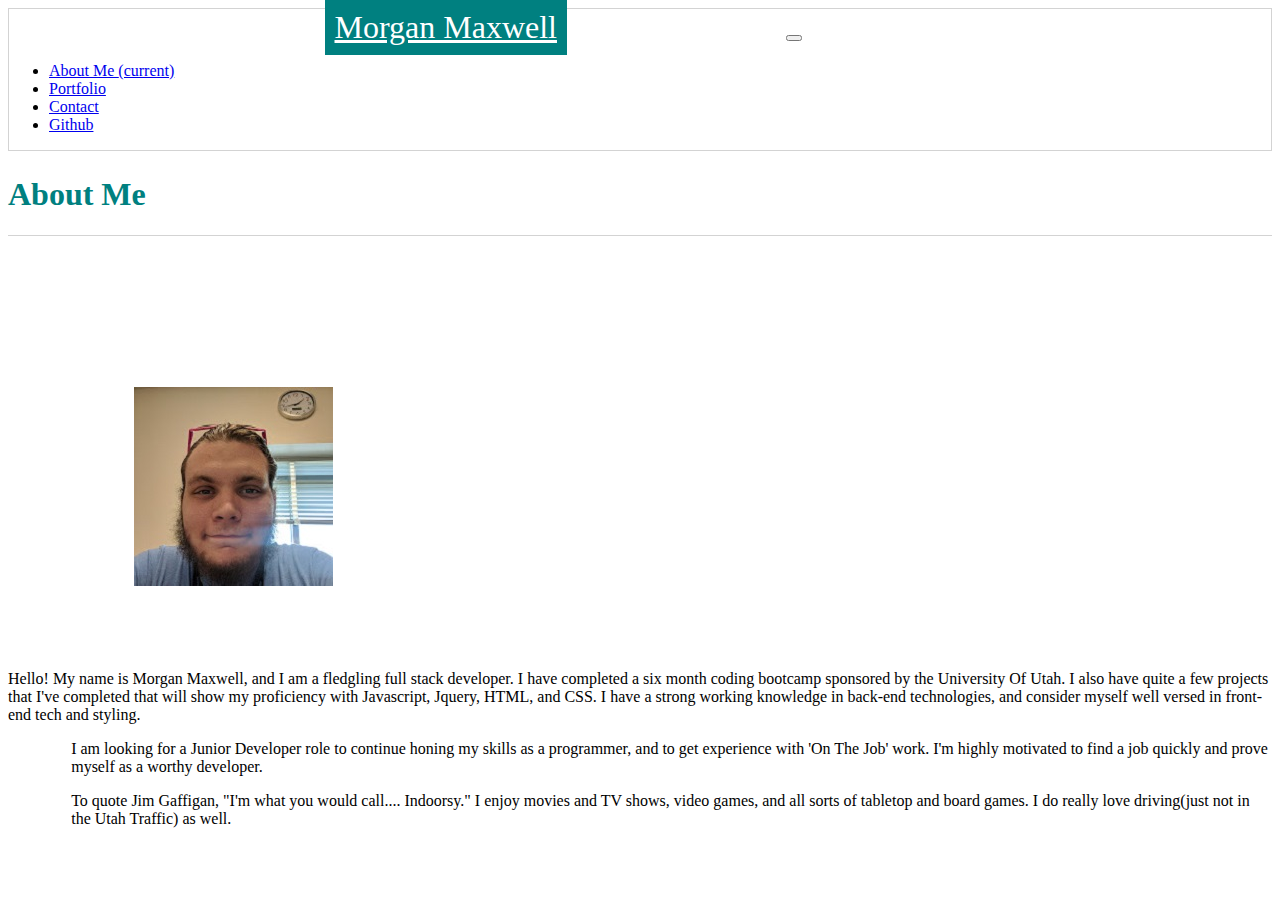
<file: index.html>
<!DOCTYPE html>
<html lang="en">

<head>
    <meta charset="UTF-8">
    <meta name="viewport" content="width=device-width, initial-scale=1, shrink-to-fit=no">
    <meta http-equiv="X-UA-Compatible" content="ie=edge">
    <title>Morgan 'Mo' Maxwell</title>
    <link rel="stylesheet" href="https://stackpath.bootstrapcdn.com/bootstrap/4.1.3/css/bootstrap.min.css"
        integrity="sha384-MCw98/SFnGE8fJT3GXwEOngsV7Zt27NXFoaoApmYm81iuXoPkFOJwJ8ERdknLPMO" crossorigin="anonymous">
    <meta name="viewport" content="width=device-width, initial-scale=1, shrink-to-fit=no">
    <script src="https://code.jquery.com/jquery-3.3.1.slim.min.js"
        integrity="sha384-q8i/X+965DzO0rT7abK41JStQIAqVgRVzpbzo5smXKp4YfRvH+8abtTE1Pi6jizo"
        crossorigin="anonymous"></script>
    <script src="https://cdnjs.cloudflare.com/ajax/libs/popper.js/1.14.3/umd/popper.min.js"
        integrity="sha384-ZMP7rVo3mIykV+2+9J3UJ46jBk0WLaUAdn689aCwoqbBJiSnjAK/l8WvCWPIPm49"
        crossorigin="anonymous"></script>
    <script src="https://stackpath.bootstrapcdn.com/bootstrap/4.1.3/js/bootstrap.min.js"
        integrity="sha384-ChfqqxuZUCnJSK3+MXmPNIyE6ZbWh2IMqE241rYiqJxyMiZ6OW/JmZQ5stwEULTy"
        crossorigin="anonymous"></script>
    <link rel="stylesheet" type="text/css" href="css/index.css">
    <script href="js/index.js"></script>
</head>

<body>

    <nav class="navbar navbar-expand-lg navbar-light bg-light" id="navbar">
        <a class="navbar-brand" id="nameplate" href="index.html">Morgan Maxwell</a>
        <button class="navbar-toggler" type="button" data-toggle="collapse" data-target="#navbarNav"
            aria-controls="navbarNav" aria-expanded="false" aria-label="Toggle navigation">
            <span class="navbar-toggler-icon"></span>
        </button>
        <div class="collapse navbar-collapse" id="navbarNav">
            <ul class="navbar-nav">
                <li class="nav-item active">
                    <a class="nav-link" href="index.html">About Me <span class="sr-only">(current)</span></a>
                <li class="nav-item">
                    <a class="nav-link" href="portfolio.html">Portfolio</a>
                </li>
                <li class="nav-item">
                    <a class="nav-link disabled" href="contact.html">Contact</a>
                </li>
                <li class="nav-item">
                    <a class="nav-link" href="https://github.com/MorganMaxwell" target="_blank">Github</a>
                </li>
            </ul>
        </div>
    </nav>

    <div class="row" id="bodymargin">
        <div class="col-md-3"></div>
        <div class="col-md-6" id="padding">
            <div class="card">
                <div class="card-header" id="bodyheader">
                    <h1>About Me</h1>
                </div>
                <div class="row">
                    <div class="col-md-4">
                        <img class="card-img" id="image" src="images/T-shirt pic.jpg" alt="Card image">
                    </div>
                    <div class="col-md-8">
                        <div class="card-body">
                            <p class="card-text">Hello! My name is Morgan Maxwell, and I am a fledgling full stack
                                developer. I have completed a six month coding bootcamp sponsored by the University Of
                                Utah.
                                I also have quite a few projects that I've completed that will show my proficiency with
                                Javascript, Jquery, HTML, and CSS.
                                I have a strong working knowledge in back-end technologies, and consider myself well
                                versed in front-end tech and styling.
                            </p>
                        </div>
                    </div>
                </div>
                <div class="row">
                    <div class="col-md-12" id="p1">
                        <p>I am looking for a Junior Developer role to continue honing my skills as a programmer, and to
                            get experience with 'On The Job' work. I'm highly motivated to find a job quickly and prove
                            myself as a worthy developer.

                        </p>
                    </div>
                </div>
                <div class="row">
                    <div class="col-md-12" id="p2">
                        <p>To quote Jim Gaffigan, "I'm what you would call.... Indoorsy." I enjoy movies and TV shows,
                            video games, and all sorts of tabletop and board games. I do really love driving(just not in
                            the Utah Traffic) as well.</p>
                    </div>
                </div>
            </div>
        </div>
        <div class="col-md-3"></div>
    </div>
</body>

</html>
</file>
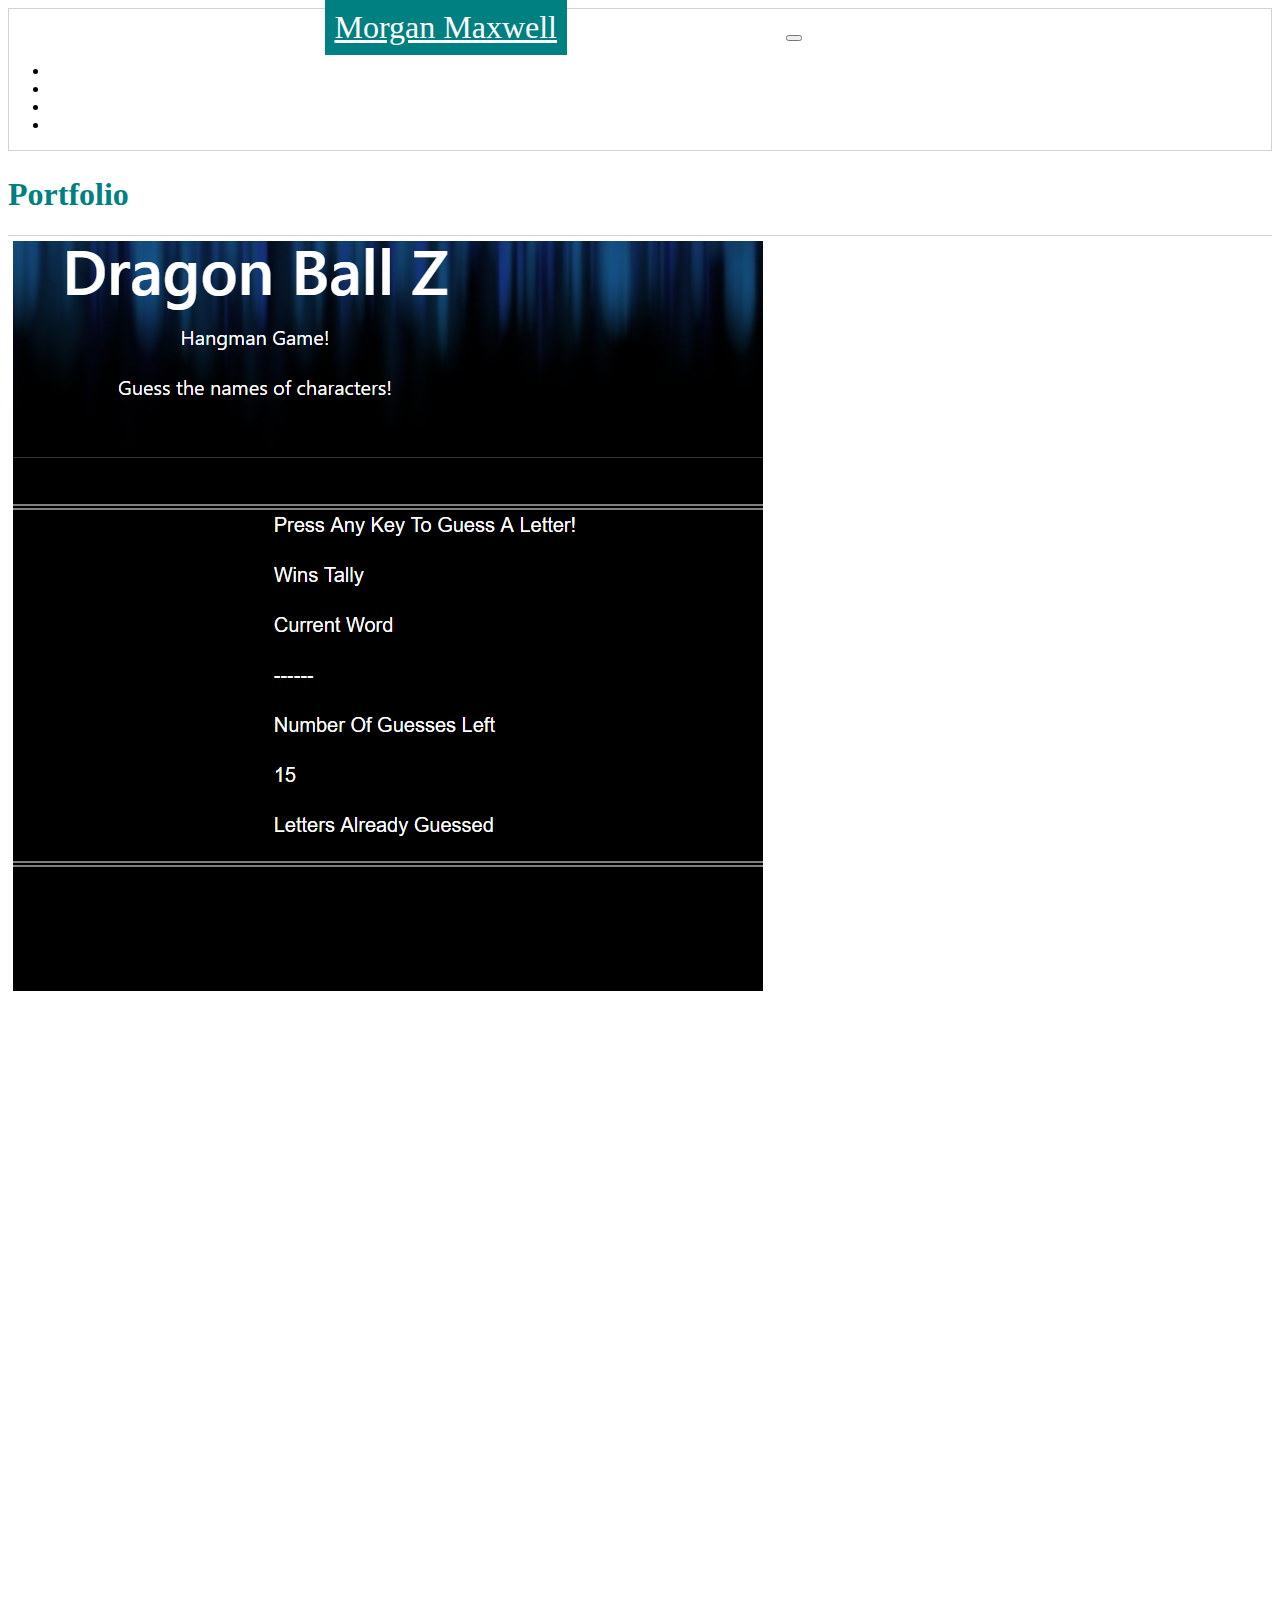
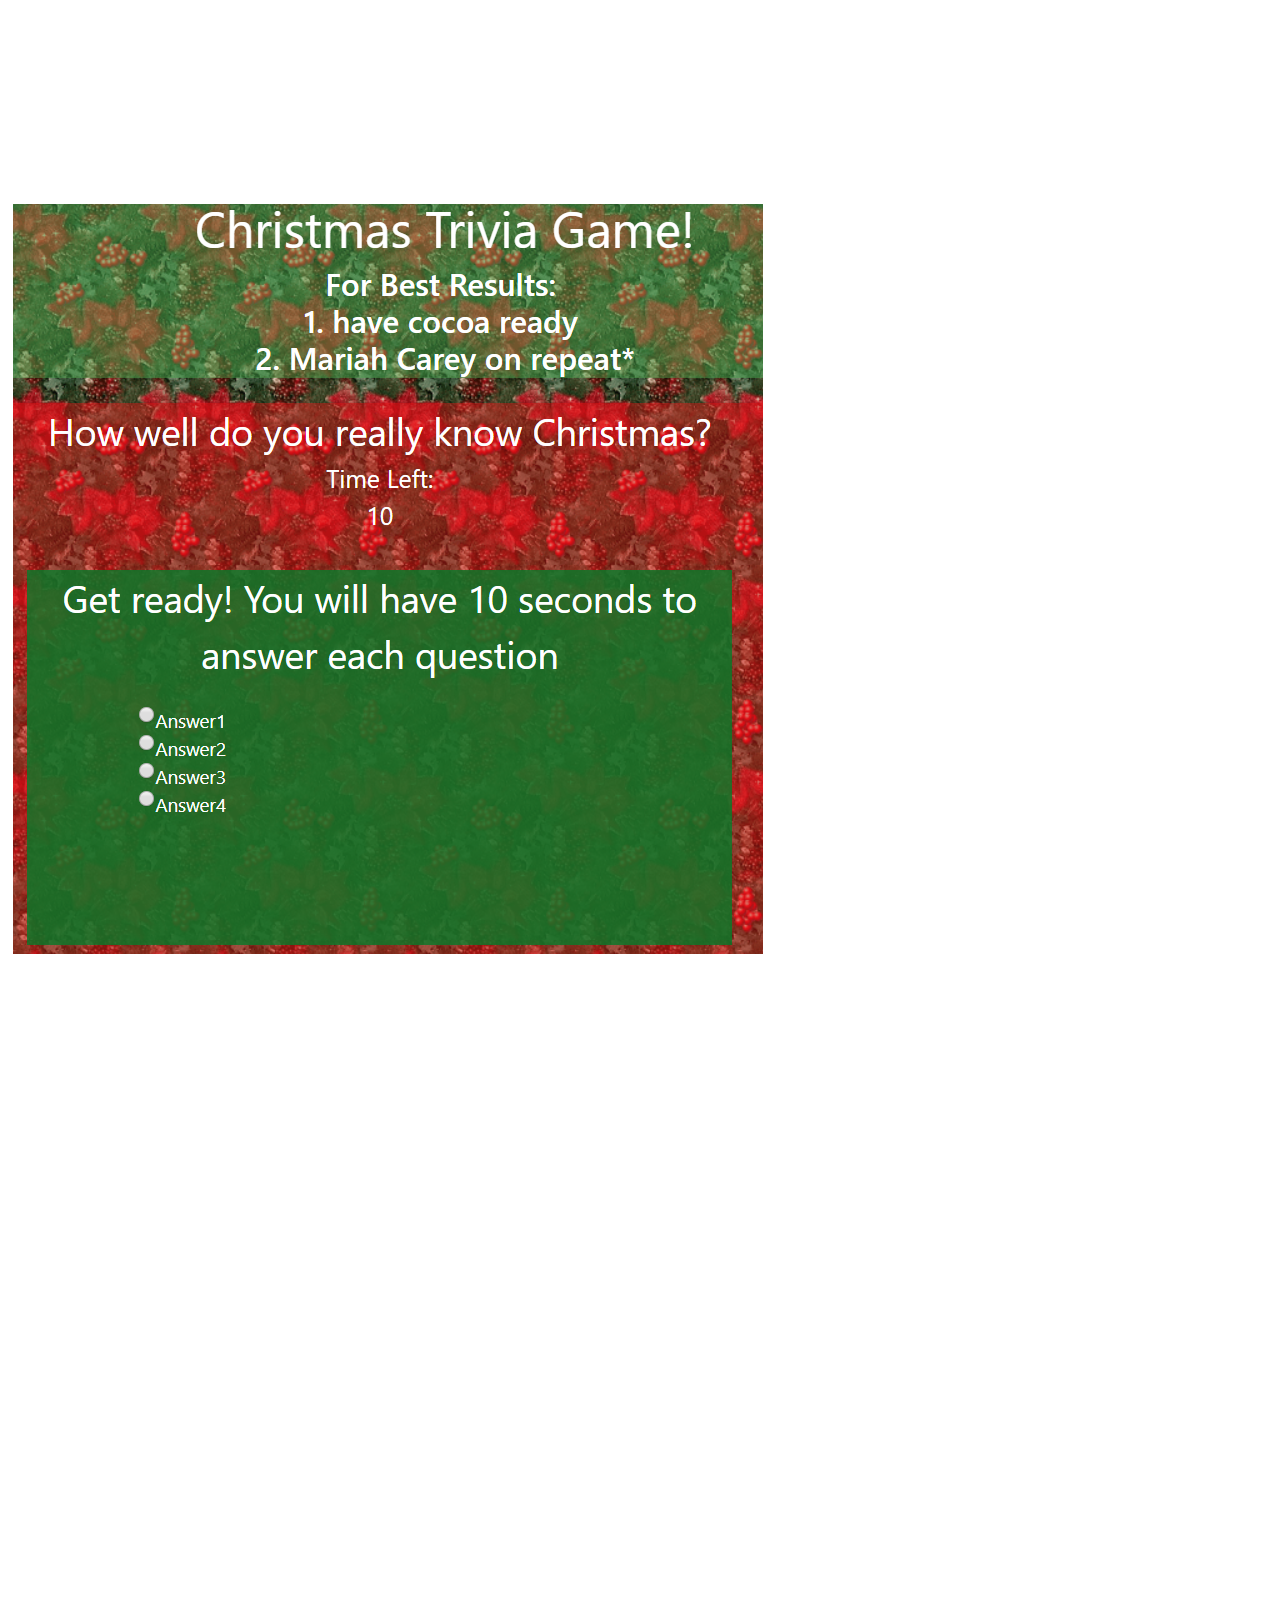
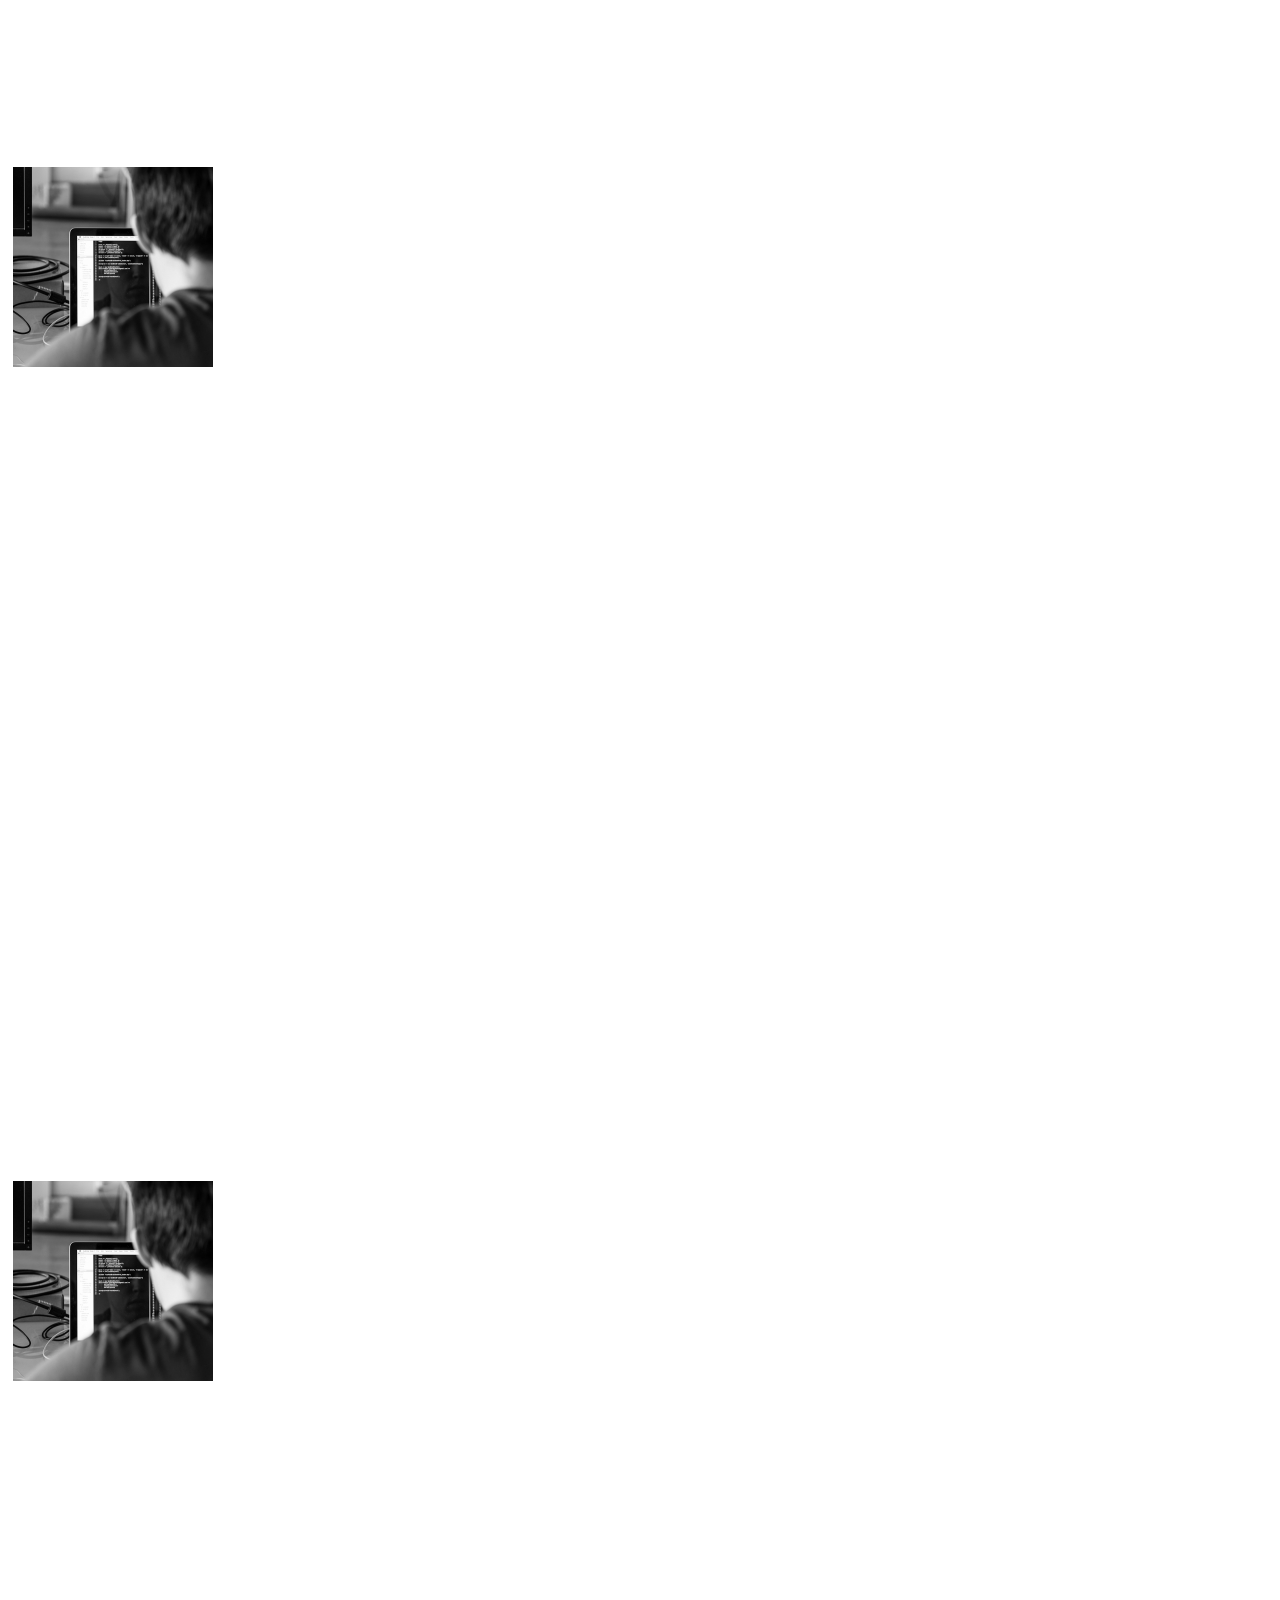
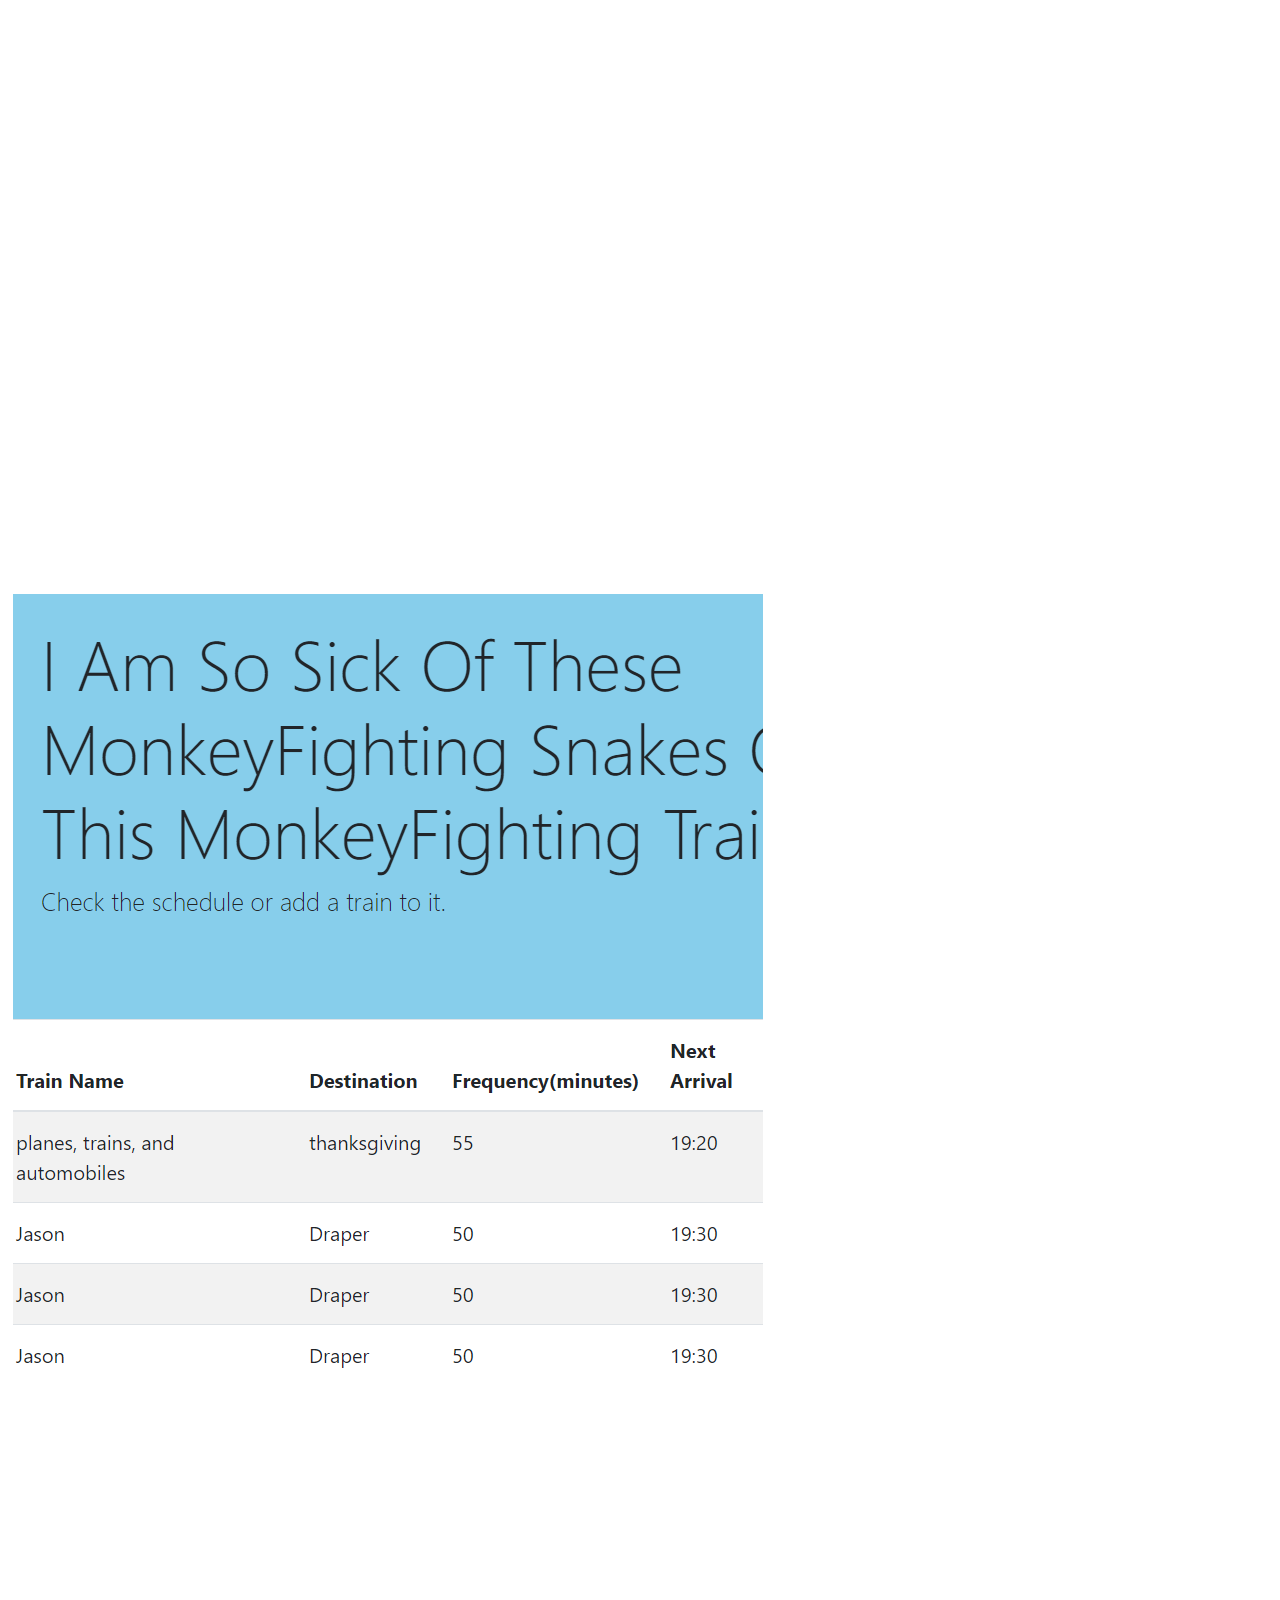
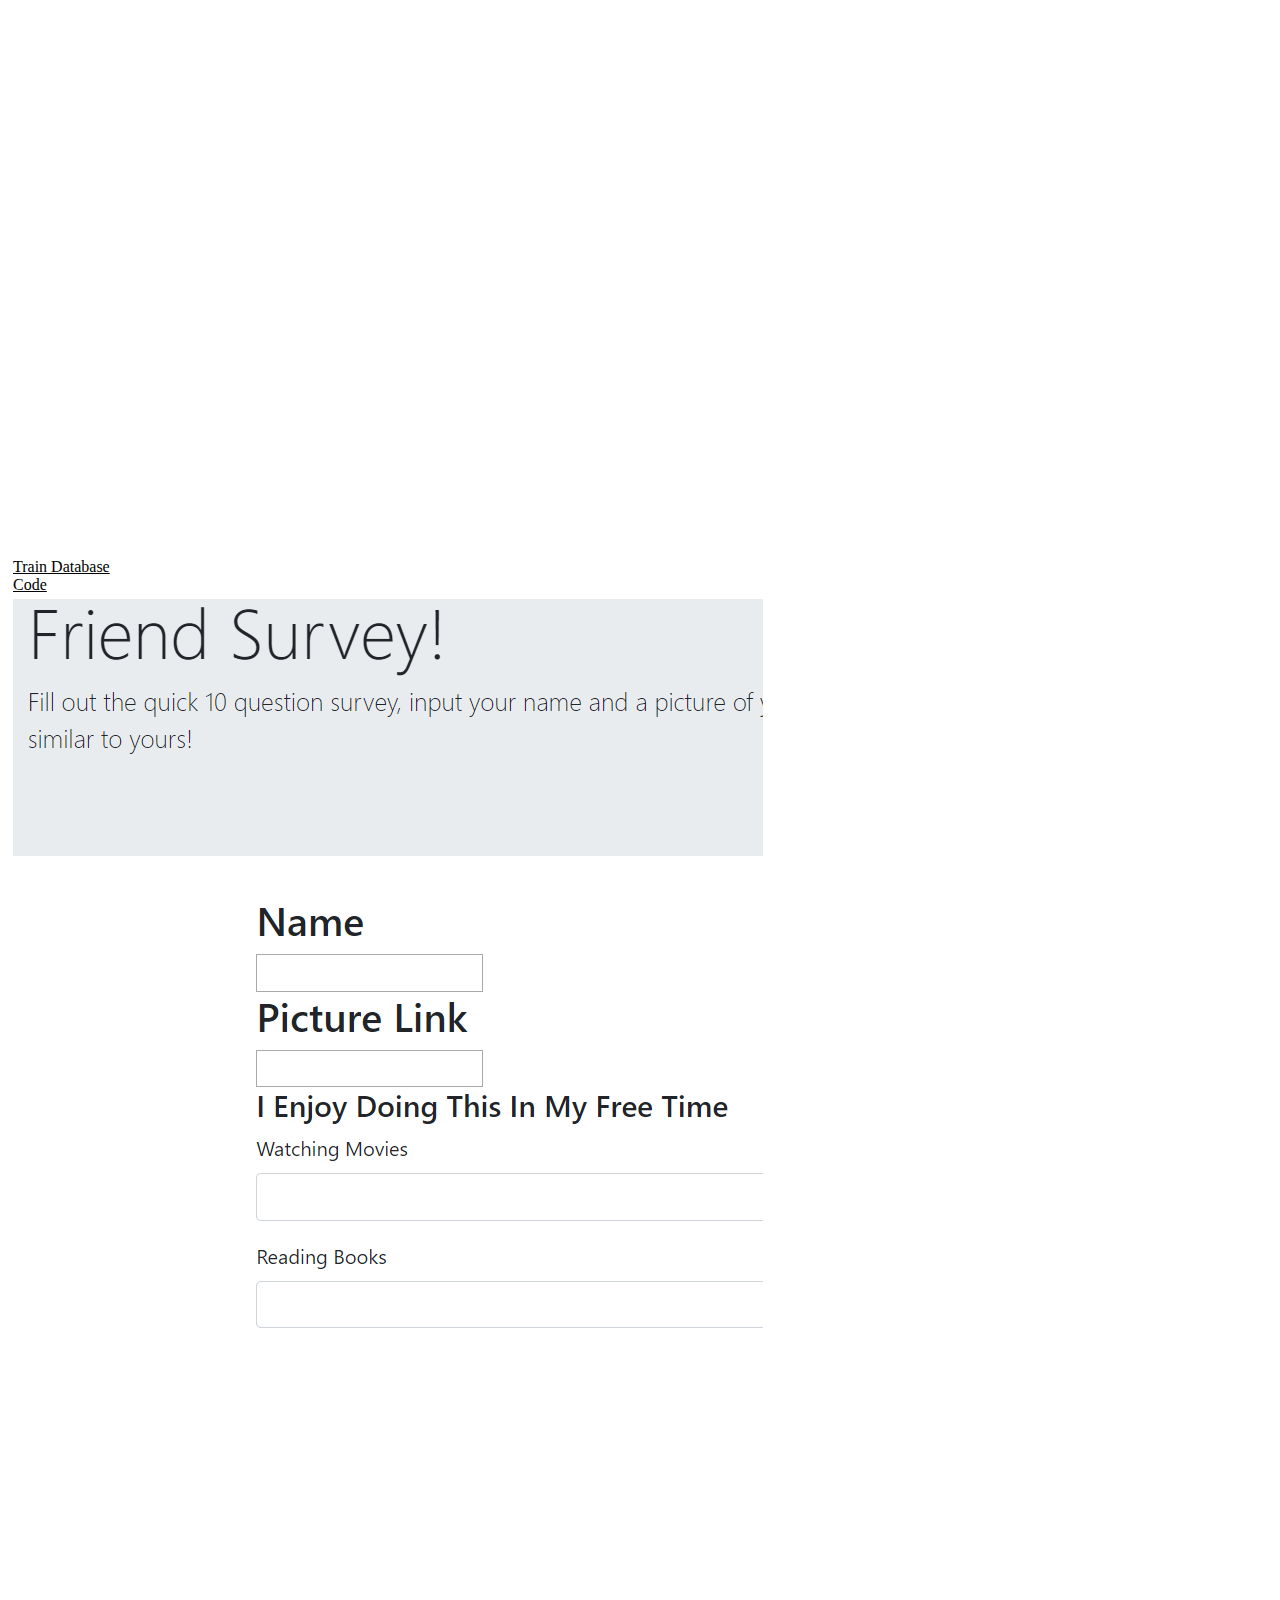
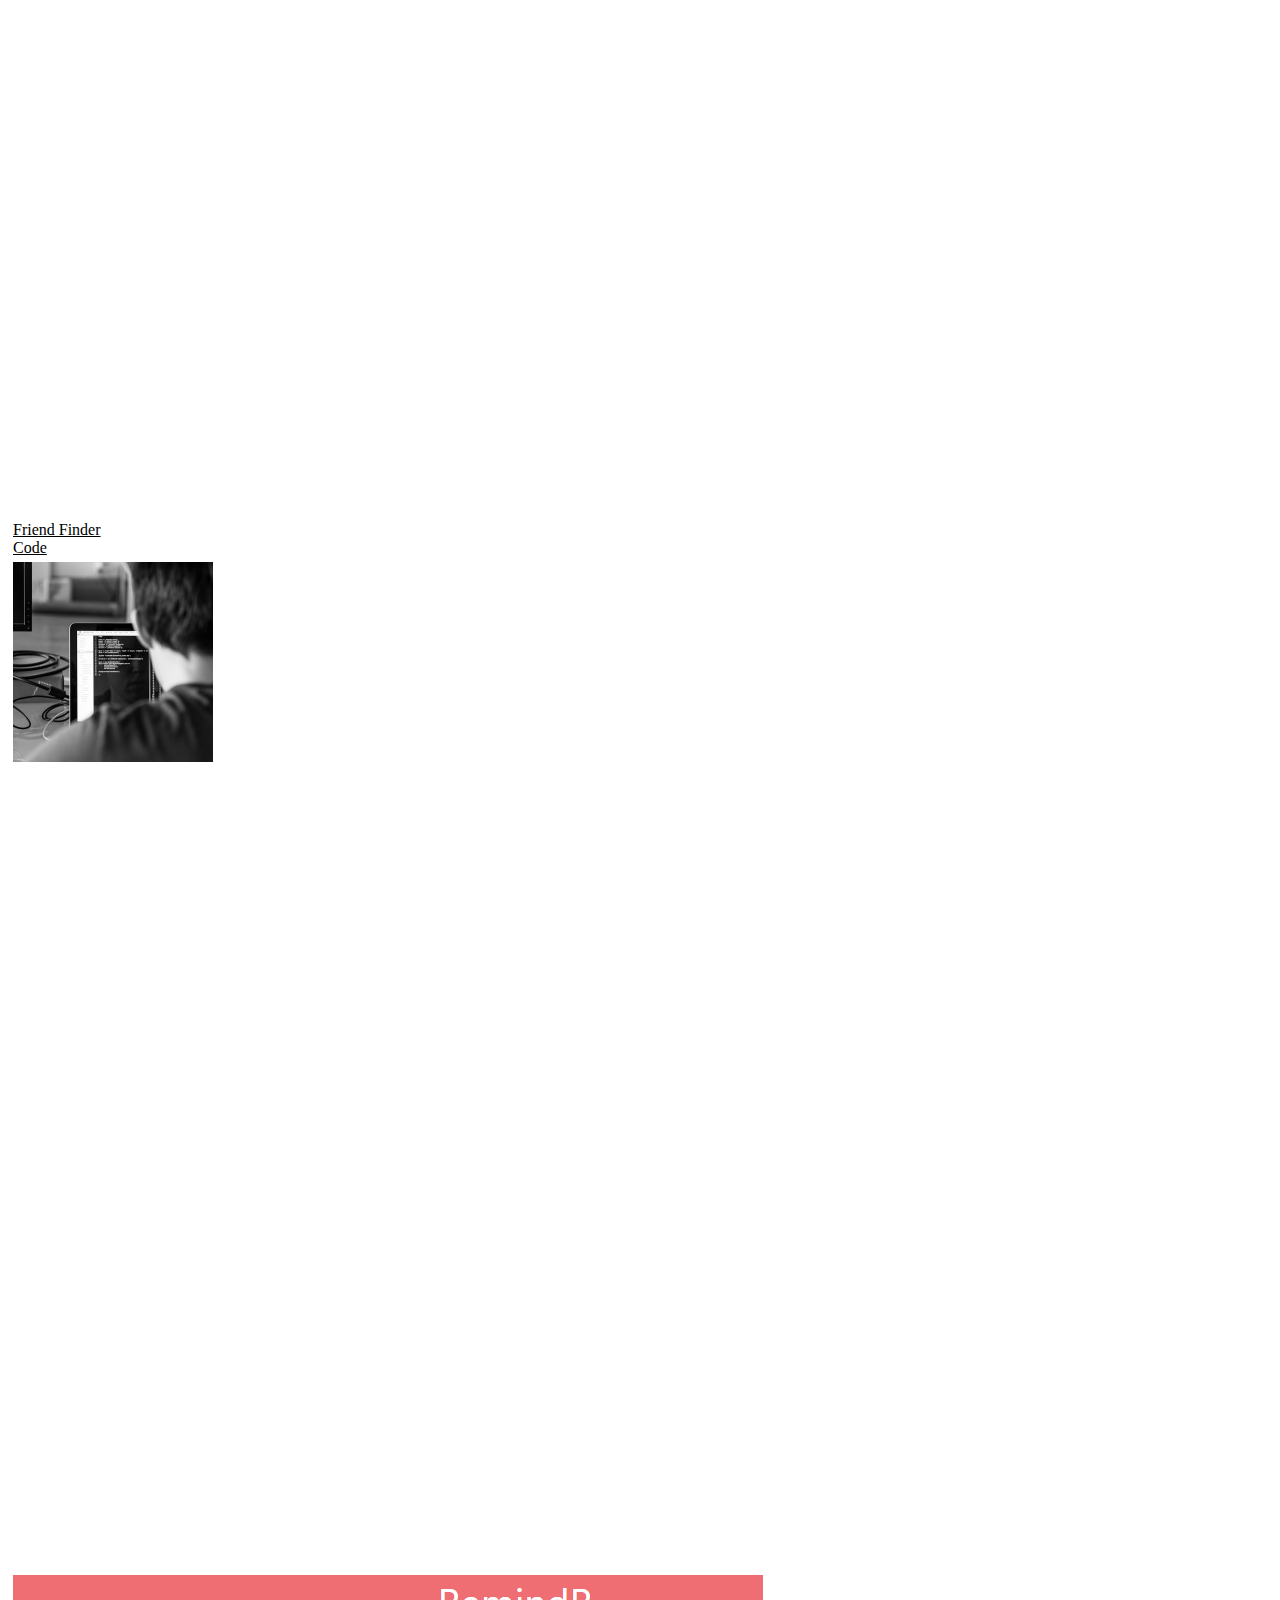
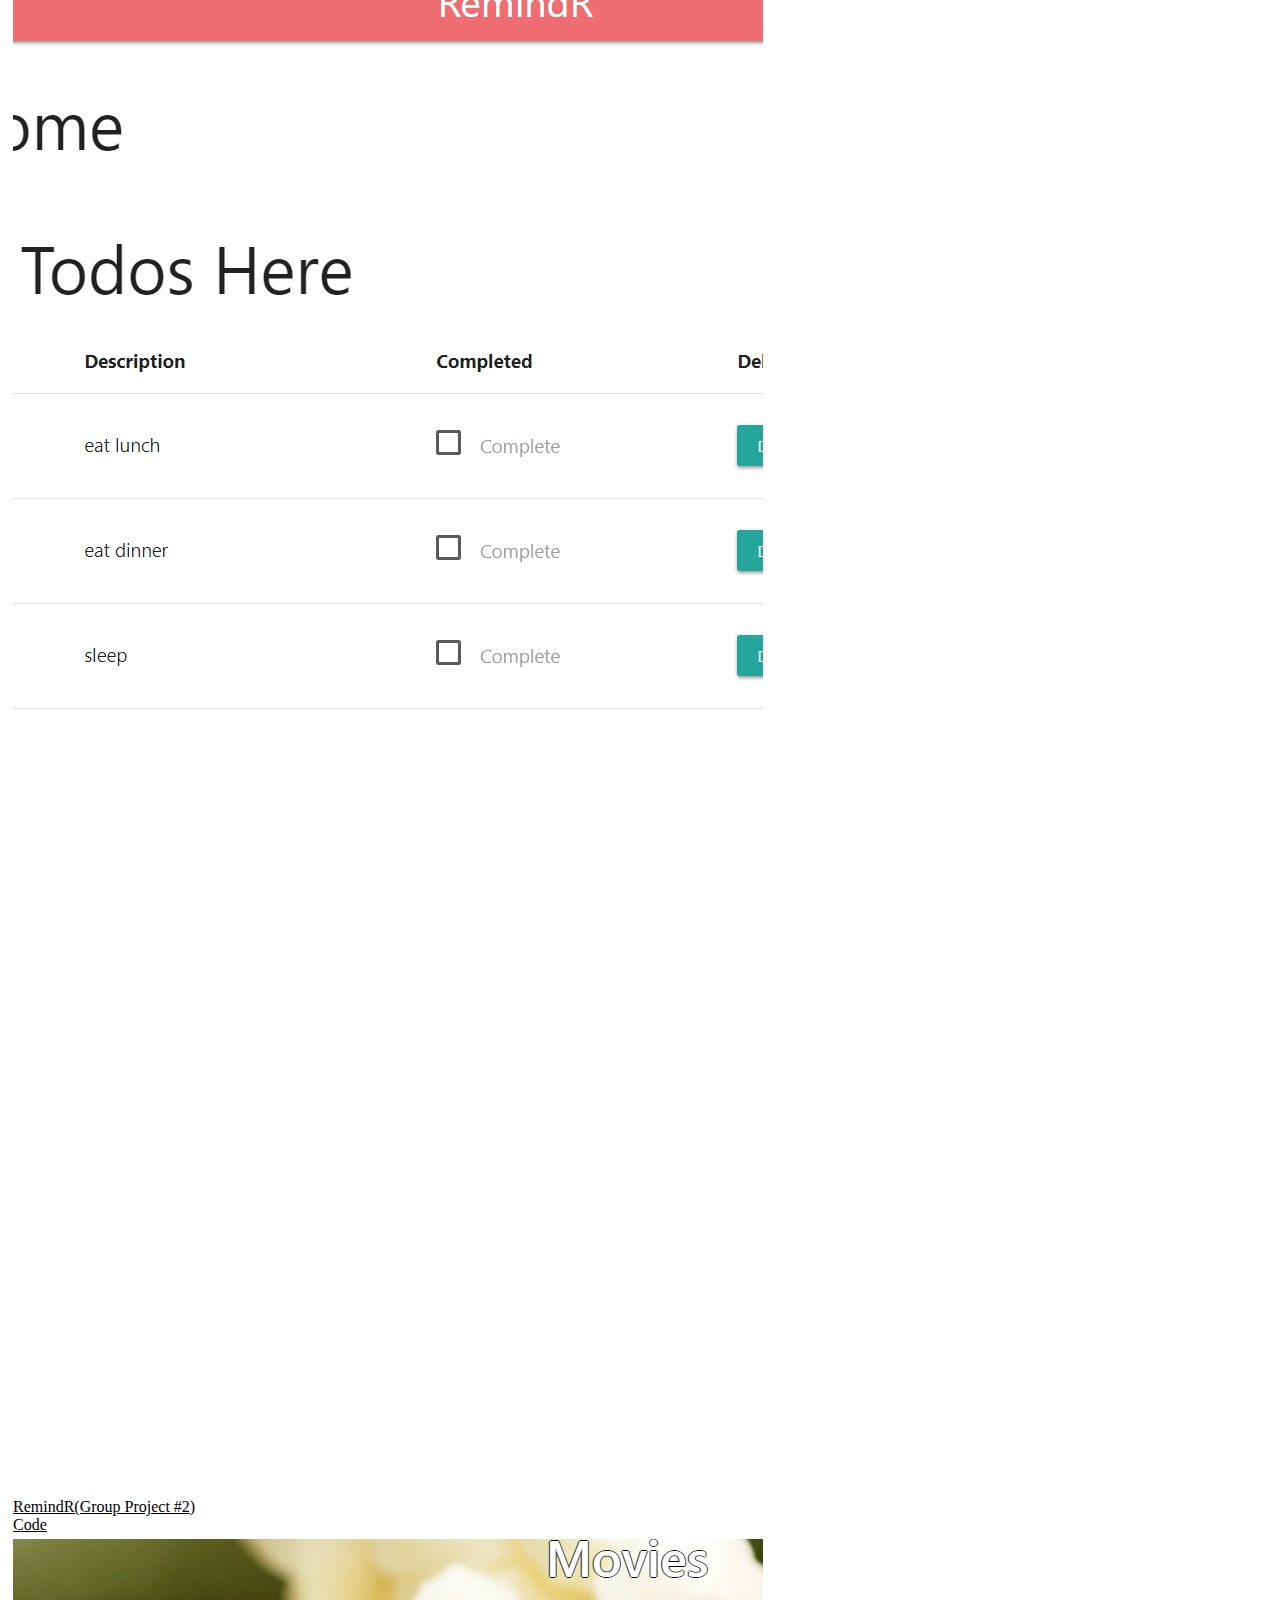
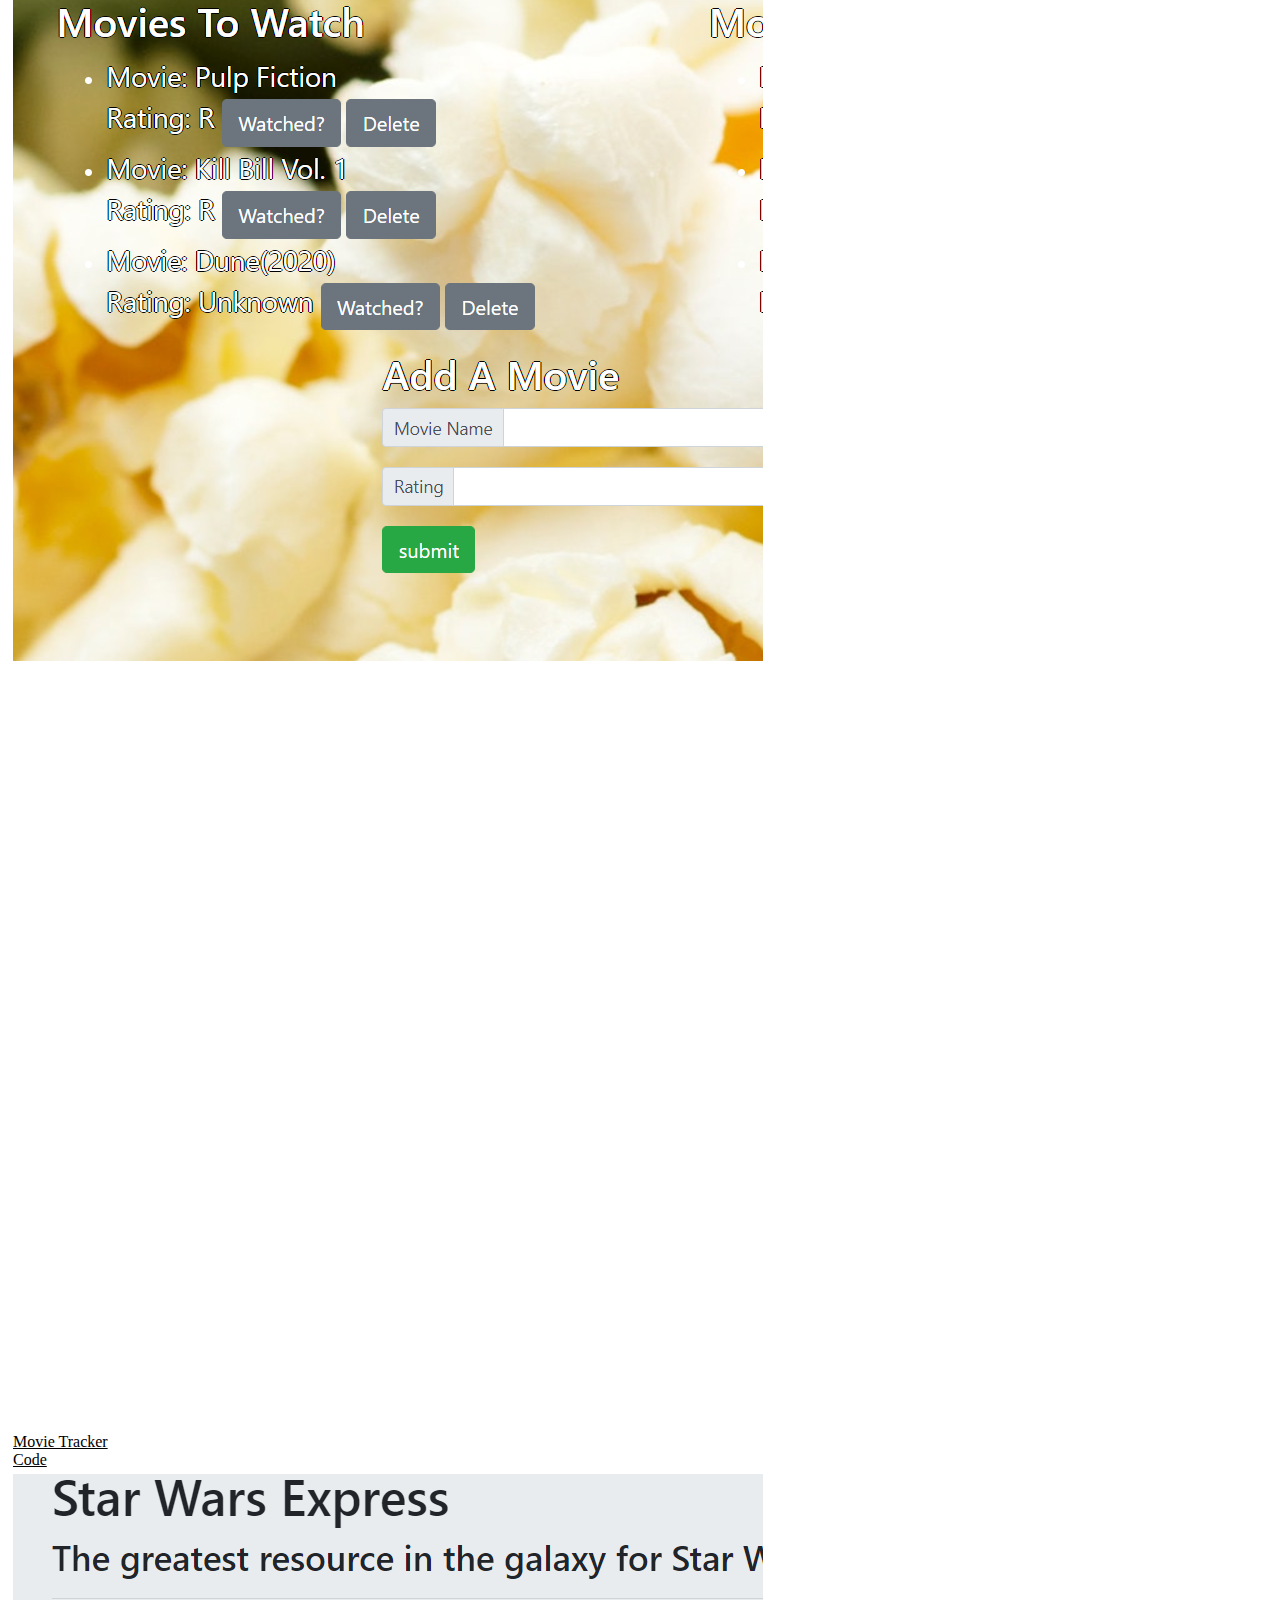
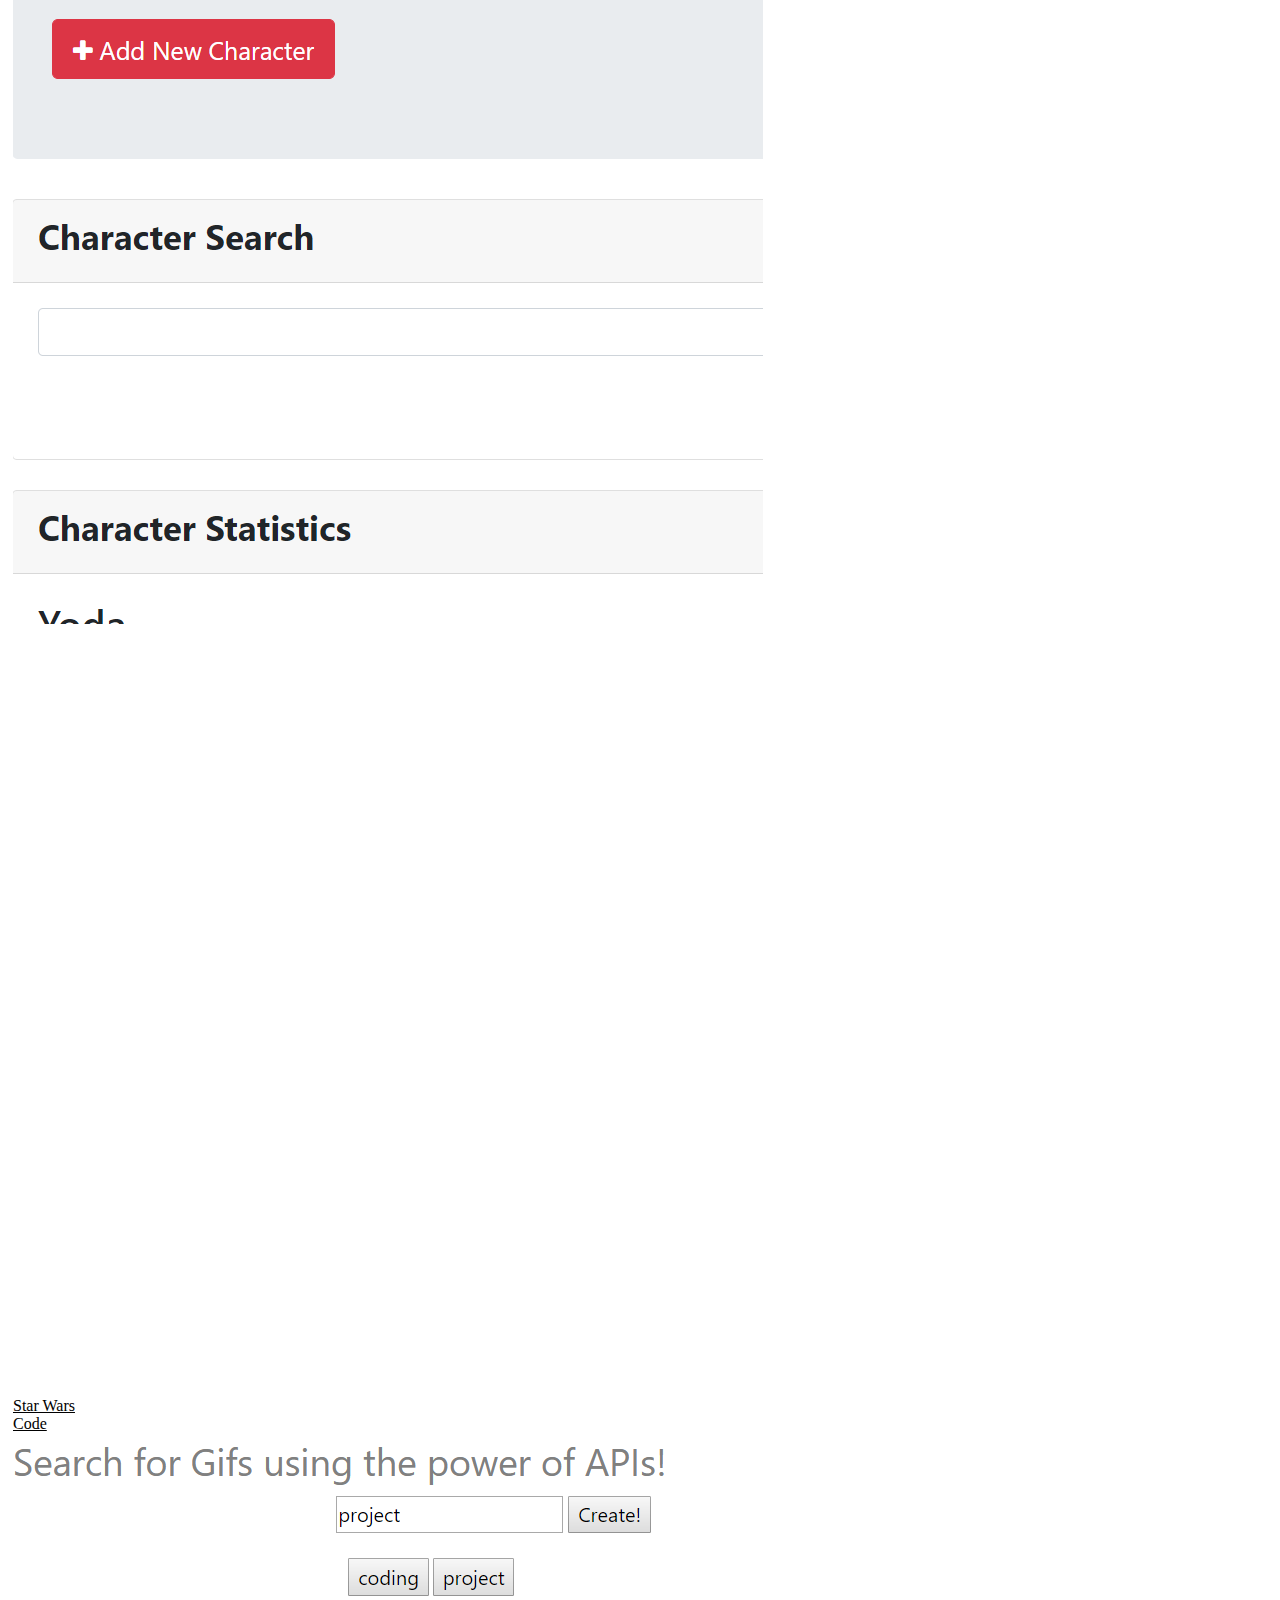
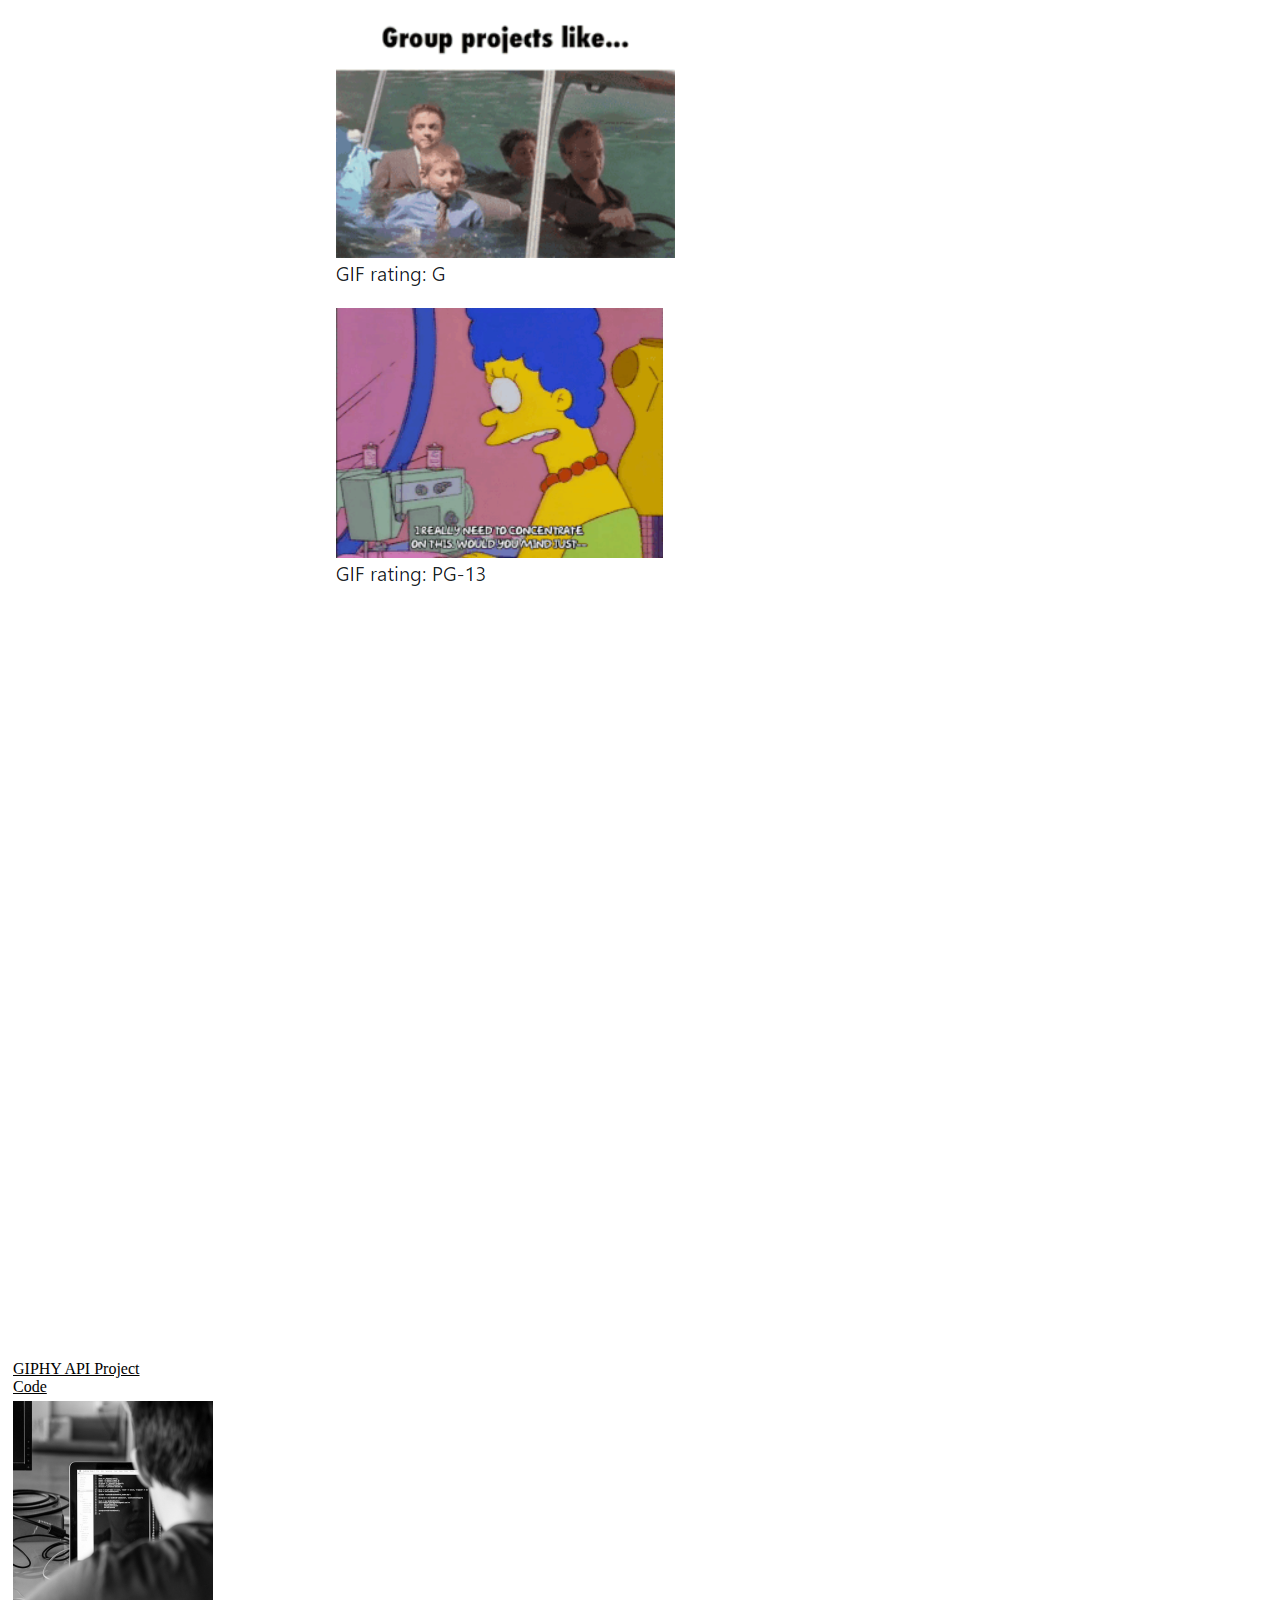
<file: portfolio.html>
<!DOCTYPE html>
<html lang="en">

<head>
    <meta charset="UTF-8">
    <meta name="viewport" content="width=device-width, initial-scale=1, shrink-to-fit=no">
    <meta http-equiv="X-UA-Compatible" content="ie=edge">
    <title>Document</title>
    <link rel="stylesheet" href="https://stackpath.bootstrapcdn.com/bootstrap/4.1.3/css/bootstrap.min.css"
        integrity="sha384-MCw98/SFnGE8fJT3GXwEOngsV7Zt27NXFoaoApmYm81iuXoPkFOJwJ8ERdknLPMO" crossorigin="anonymous">
    <meta name="viewport" content="width=device-width, initial-scale=1, shrink-to-fit=no">
    <script src="https://code.jquery.com/jquery-3.3.1.slim.min.js"
        integrity="sha384-q8i/X+965DzO0rT7abK41JStQIAqVgRVzpbzo5smXKp4YfRvH+8abtTE1Pi6jizo"
        crossorigin="anonymous"></script>
    <script src="https://cdnjs.cloudflare.com/ajax/libs/popper.js/1.14.3/umd/popper.min.js"
        integrity="sha384-ZMP7rVo3mIykV+2+9J3UJ46jBk0WLaUAdn689aCwoqbBJiSnjAK/l8WvCWPIPm49"
        crossorigin="anonymous"></script>
    <script src="https://stackpath.bootstrapcdn.com/bootstrap/4.1.3/js/bootstrap.min.js"
        integrity="sha384-ChfqqxuZUCnJSK3+MXmPNIyE6ZbWh2IMqE241rYiqJxyMiZ6OW/JmZQ5stwEULTy"
        crossorigin="anonymous"></script>
    <link rel="stylesheet" type="text/css" href="css/portfolio.css">
</head>

<body>

    <nav class="navbar navbar-expand-lg navbar-light bg-light" id="navbar">
        <a class="navbar-brand" id="nameplate" href="index.html">Morgan Maxwell</a>
        <button class="navbar-toggler" type="button" data-toggle="collapse" data-target="#navbarNav"
            aria-controls="navbarNav" aria-expanded="false" aria-label="Toggle navigation">
            <span class="navbar-toggler-icon"></span>
        </button>
        <div class="collapse navbar-collapse" id="navbarNav">
            <ul class="navbar-nav">
                <li class="nav-item active">
                    <a class="nav-link" href="index.html">About Me <span class="sr-only">(current)</span></a>
                <li class="nav-item">
                    <a class="nav-link" href="portfolio.html">Portfolio</a>
                </li>
                <li class="nav-item">
                    <a class="nav-link disabled" href="contact.html">Contact</a>
                </li>
                <li class="nav-item">
                    <a class="nav-link" href="https://github.com/MorganMaxwell" target="_blank">Github</a>
                </li>
            </ul>
        </div>
    </nav>

    <div class="row">
        <div class="col-md-3"></div>
        <div class="col-md-6" id="padding">
            <div class="card">
                <div class="card-header" id="bodyheader">
                    <h1>Portfolio</h1>
                </div>
                <!-- row1 -->
                <div class="row">
                    <div class="col-md-1"></div>
                    <div class="col-md-4">
                        <img class="card-img" src="images/Hangman.PNG">
                        <div class="card-img-overlay">
                            <a href="https://morganmaxwell.github.io/Hangman-Game/" target="_blank">Hangman Game</a>
                            <br>
                            <a class="code" href="https://github.com/MorganMaxwell/Hangman-Game"
                                target="_blank">Code</a>
                        </div>
                    </div>
                    <div class="col-md-1"></div>
                    <div class="col-md-4">
                        <img class="card-img" src="images/Trivia.PNG">
                        <div class="card-img-overlay">
                            <a href="https://morganmaxwell.github.io/Trivia-Game/" target="_blank">Christmas
                                Trivia</a>
                            <br>
                            <a class="code" href="https://github.com/MorganMaxwell/Trivia-Game" target="_blank">Code</a>
                        </div>
                    </div>
                    <div class="col-md-1"></div>
                </div>
                <!-- row2 -->
                <div class="row">
                    <div class="col-md-1"></div>
                    <div class="col-md-4">
                        <img class="card-img" src="images/image2.jpg">
                        <div class="card-img-overlay">
                            <a href="https://drive.google.com/open?id=1lb32wgHl-3-kSjLjrZ6vHmGoH19ZIQ1H"
                                target="_blank">LiriBot(CLI)</a>
                            <br>
                            <a class="code" href="https://github.com/MorganMaxwell/Liri-bot-node"
                                target="_blank">Code</a>
                        </div>
                    </div>
                    <div class="col-md-1"></div>
                    <div class="col-md-4">
                        <img class="card-img" src="images/image2.jpg">
                        <div class="card-img-overlay">
                            <a href="https://drive.google.com/open?id=1tzJweoPa7n_Mn4DkAZ--1Y_tzuI2PRpz"
                                target="_blank">Bmazon(CLI)</a>
                            <br>
                            <a class="code" href="https://github.com/MorganMaxwell/DatabaseProject"
                                target="_blank">Code</a>
                        </div>
                    </div>
                    <div class="col-md-1"></div>
                </div>
                <!-- row3 -->
                <div class="row">
                    <div class="col-md-1"></div>
                    <div class="col-md-4">
                        <img class="card-img" src="images/Train.PNG">
                        <div class="card-img-overlay">
                            <a id="dark-text" href="https://morganmaxwell.github.io/Train-Project/" target="_blank">Train Database</a>
                            <br>
                            <a id="dark-text" href="https://github.com/MorganMaxwell/Train-Project"
                                target="_blank">Code</a>
                        </div>
                    </div>
                    <div class="col-md-1"></div>
                    <div class="col-md-4">
                        <img class="card-img" src="images/FriendFinder.PNG">
                        <div class="card-img-overlay">
                            <a id="dark-text" href="https://github.com/MorganMaxwell/friendFinder" target="_blank">Friend Finder</a>
                            <br>
                            <a id="dark-text" href="https://github.com/MorganMaxwell/friendFinder"
                                target="_blank">Code</a>
                        </div>
                    </div>
                    <div class="col-md-1"></div>
                </div>
                <!-- row4 -->
                <div class="row">
                    <div class="col-md-1"></div>
                    <div class="col-md-4">
                        <img class="card-img" src="images/image2.jpg">
                        <div class="card-img-overlay">
                            <a href="https://morganmaxwell.github.io/Project1/" target="_blank">TiH(Group
                                Project #1)</a>
                            <br>
                            <a class="code" href="https://github.com/MorganMaxwell/Project1" target="_blank">Code</a>
                        </div>
                    </div>
                    <div class="col-md-1"></div>
                    <div class="col-md-4">
                        <img class="card-img" src="images/RemindR.PNG">
                        <div class="card-img-overlay">
                            <a id="dark-text" href="https://shrouded-savannah-62893.herokuapp.com/" target="_blank">RemindR(Group
                                Project #2)</a>
                            <br>
                            <a id="dark-text" href="https://github.com/MorganMaxwell/Todo-Reminders"
                                target="_blank">Code</a>
                        </div>
                    </div>
                    <div class="col-md-1"></div>
                </div>
                <!-- row5 -->
                <div class="row">
                    <div class="col-md-1"></div>
                    <div class="col-md-4">
                        <img class="card-img" src="images/MovieTracker.PNG">
                        <div class="card-img-overlay">
                            <a id="dark-text" href="https://mighty-headland-70579.herokuapp.com/" target="_blank">Movie Tracker</a>
                            <br>
                            <a id="dark-text" href="https://github.com/MorganMaxwell/movieTracker"
                                target= "_blank">Code</a>
                        </div>
                    </div>
                    <div class="col-md-1"></div>
                    <div class="col-md-4">
                        <img class="card-img" src="images/StarWars.PNG">
                        <div class="card-img-overlay">
                            <a id="dark-text" href="https://intense-fjord-57184.herokuapp.com/" target="_blank">Star Wars</a>
                            <br>
                            <a id="dark-text" href="https://github.com/MorganMaxwell/friendFinder"
                                target="_blank">Code</a>
                        </div>
                    </div>
                    <div class="col-md-1"></div>
                </div>
                <!-- row6! -->
                <div class="row">
                    <div class="col-md-1"></div>
                    <div class="col-md-4">
                        <img class="card-img" src="images/GIPHY.PNG">
                        <div class="card-img-overlay">
                            <a id="dark-text" href="https://morganmaxwell.github.io/GIPHY-Project/" target="_blank">GIPHY API Project</a>
                            <br>
                            <a id="dark-text" href="https://github.com/MorganMaxwell/GIPHY-Project" target="_blank">Code</a>
                        </div>
                    </div>
                    <div class="col-md-1"></div>
                    <div class="col-md-4">
                        <img class="card-img" src="images/image2.jpg">
                        <div class="card-img-overlay">
                            <a href="" target="_blank"></a>
                            <br>
                            <a class="code" href="" target="_blank">Code</a>
                        </div>
                    </div>
                    <div class="col-md-1"></div>
                </div>
                <!-- <div class="row">
                    <div class="col-md-1"></div>
                    <div class="col-md-4">
                        <img class="card-img" src="images/image2.jpg">
                        <div class="card-img-overlay">
                            <a href="" target="_blank"></a>
                            <br>
                            <a class="code" href="" target="_blank">Code</a>
                        </div>
                    </div>
                    <div class="col-md-1"></div>
                    <div class="col-md-4">
                        <img class="card-img" src="images/image2.jpg">
                        <div class="card-img-overlay">
                            <a href="" target="_blank"></a>
                            <br>
                            <a class="code" href="" target="_blank">Code</a>
                        </div>
                    </div>
                    <div class="col-md-1"></div>
                </div> -->
            </div>
        </div>
        <div class="col-md-3"></div>
    </div>
</body>

</html>
</file>
<file: css/index.css>
#navbar {
    border: 1px solid lightgray;
}

#nameplate {
    background: teal;
    color: white;
    margin-left: 25%;
    margin-right: 17%;
    padding: 10px;
    font-size: 200%;
}

#padding {
    margin-top: 2%;
    margin-bottom: 2%;
}
#image {
    padding-left: 10%;
    margin-top: 12%;
    margin-bottom: 5%;
}

#bodyheader {
    border-bottom: 1px solid lightgray;
    color: teal;
}

#p1, #p2 {
    padding-left: 5%;
}
</file>
<file: css/portfolio.css>
#navbar {
    border: 1px solid lightgray;
}

#nameplate {
    background: teal;
    color: white;
    margin-left: 25%;
    margin-right: 17%;
    padding: 10px;
    font-size: 200%;
}

#bodyheader {
    border-bottom: 1px solid lightgray;
    color: teal;
}

.card-img {
    padding: 5px;
    padding-bottom: 10px;
}

.card-img-overlay {
    color: white;
    margin-top: 60%;
    margin-left: 5px;
}

#padding {
    margin-top: 2%;
    margin-bottom: 2%;
}

a:link {
    color: white;
}

a:visited {
    color: white;
}

#dark-text {
    color: black;
}
</file>
